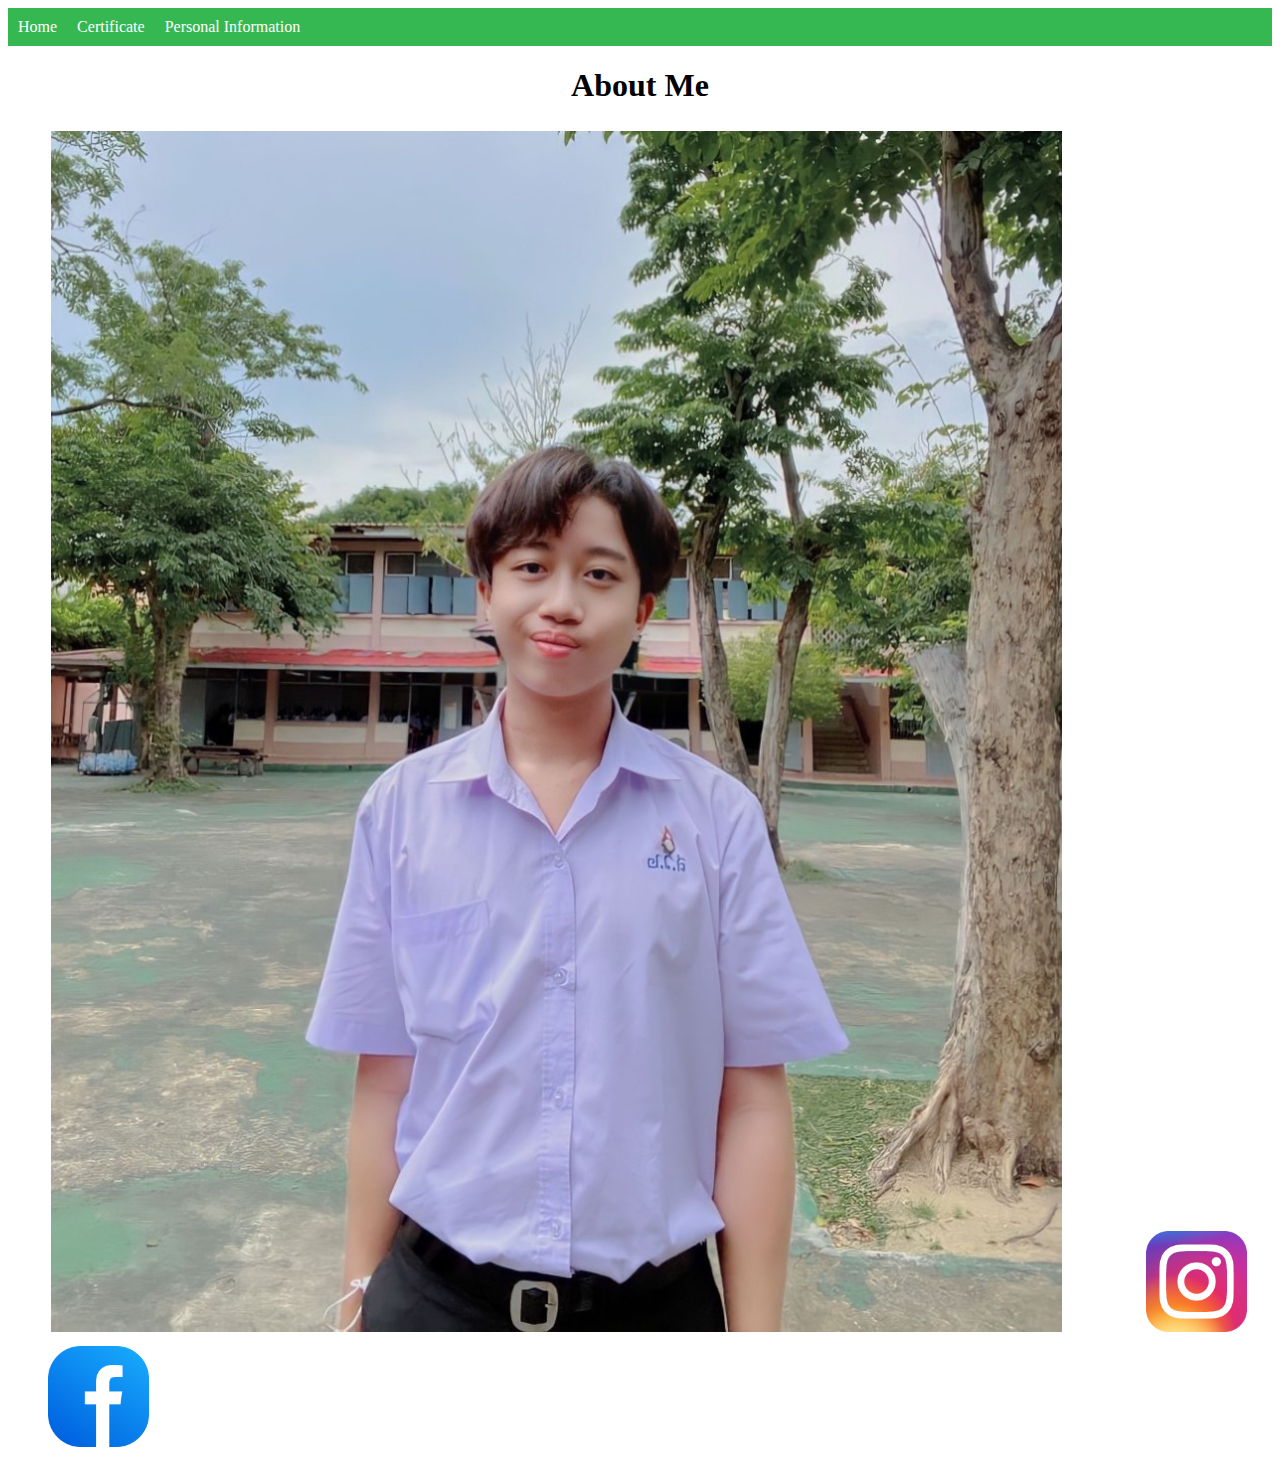
<file: index.html>
<!DOCTYPE html>
<html lang="en">
<head>
  <link rel="stylesheet" href="styles.css">
    <meta charset="UTF-8">
    <meta http-equiv="X-UA-Compatible" content="IE=edge">
    <meta name="viewport" content="width=device-width, initial-scale=1.0">
    <title>Portfolio</title>
    <nav>
      <ul>
          <li><a href="index.html">Home</a></li>
          <li><a href="certificate.html">Certificate</a></li>
          <li><a href="personal.html">Personal Information</a></li>
        </ul>
    </nav>
</head>
<body>
  <h1>
    About Me
  </h1>
<img class="pic"src="img_toy.jpg">
<a href="https://www.instagram.com/toypyy/">
  <img class="ig"src="ig_logo.png">
</a>
<a href="https://www.facebook.com/toy.vasuphon/">
  <img class="facebook"src="facebook_logo.png">
</a>
</body>
</html>
</file>
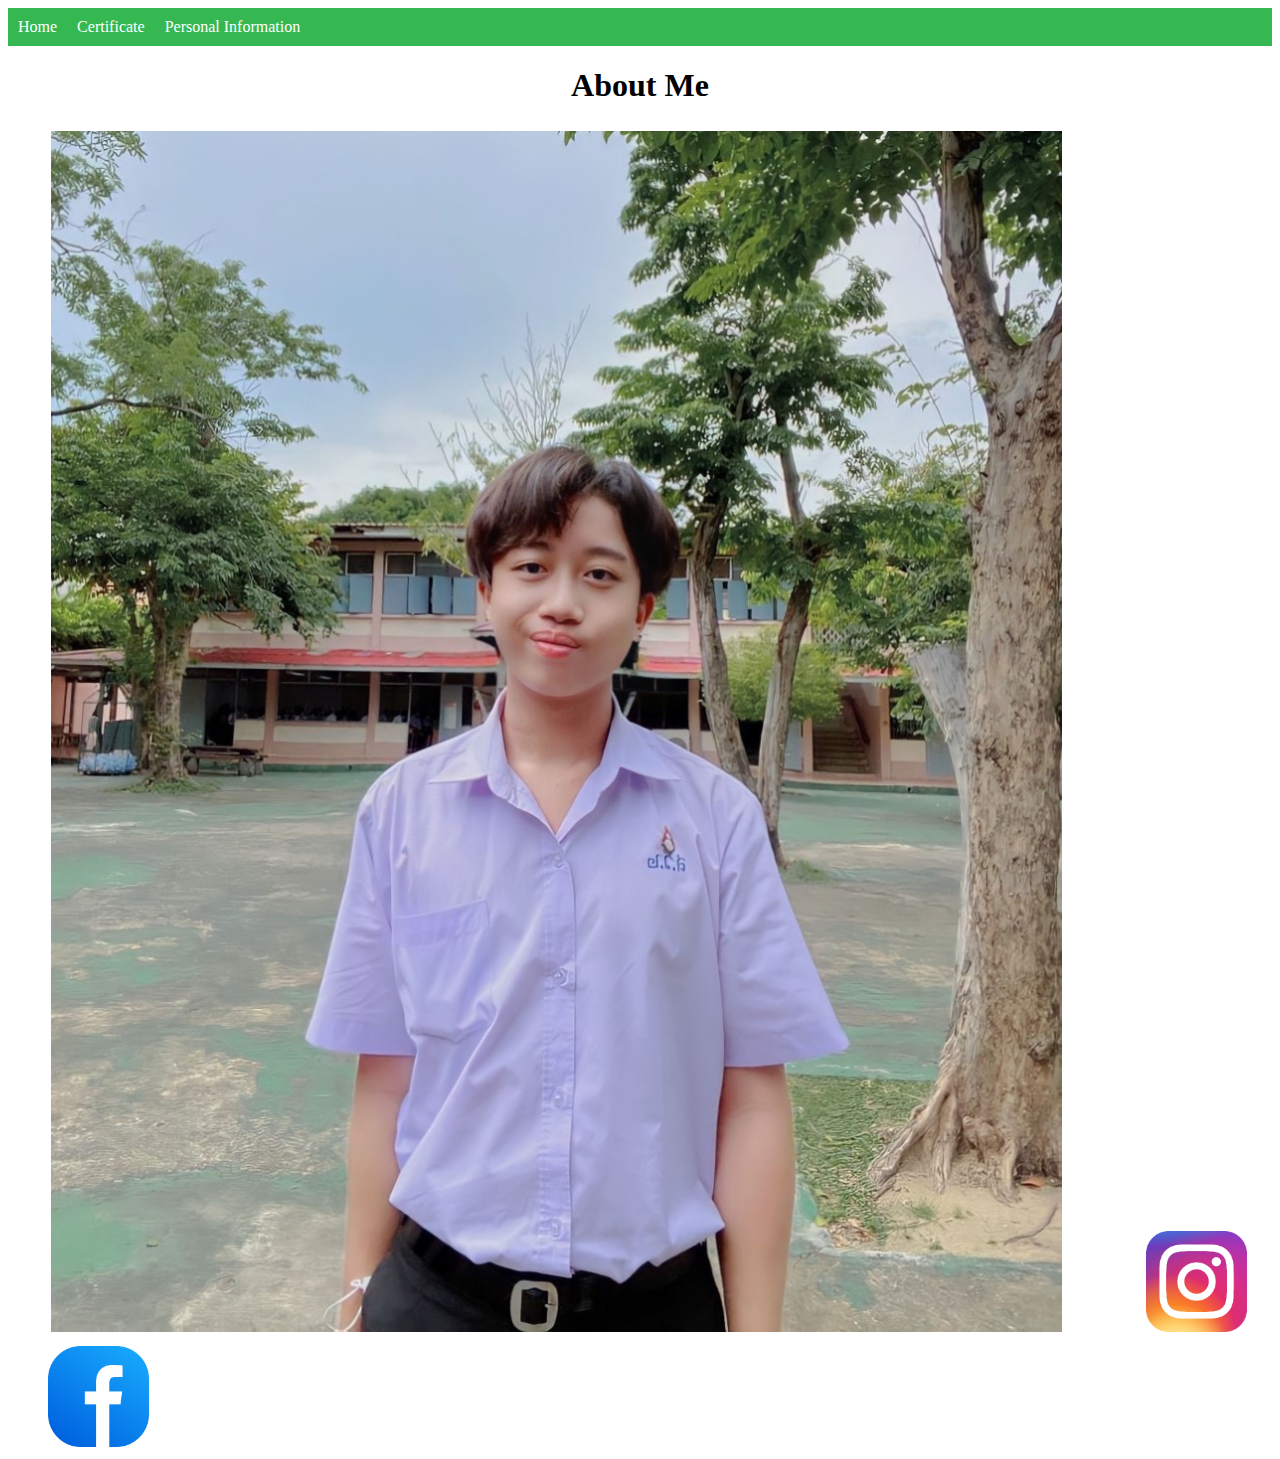
<file: public/index.html>
<!DOCTYPE html>
<html lang="en">
<head>
  <link rel="stylesheet" href="styles.css">
    <meta charset="UTF-8">
    <meta http-equiv="X-UA-Compatible" content="IE=edge">
    <meta name="viewport" content="width=device-width, initial-scale=1.0">
    <title>Portfolio</title>
    <nav>
      <ul>
          <li><a href="index.html">Home</a></li>
          <li><a href="certificate.html">Certificate</a></li>
          <li><a href="personal.html">Personal Information</a></li>
        </ul>
    </nav>
</head>
<body>
  <h1>
    About Me
  </h1>
<img class="pic"src="img_toy.jpg">
<a href="https://www.instagram.com/toypyy/">
  <img class="ig"src="ig_logo.png">
</a>
<a href="https://www.facebook.com/toy.vasuphon/">
  <img class="facebook"src="facebook_logo.png">
</a>
</body>
</html>
</file>
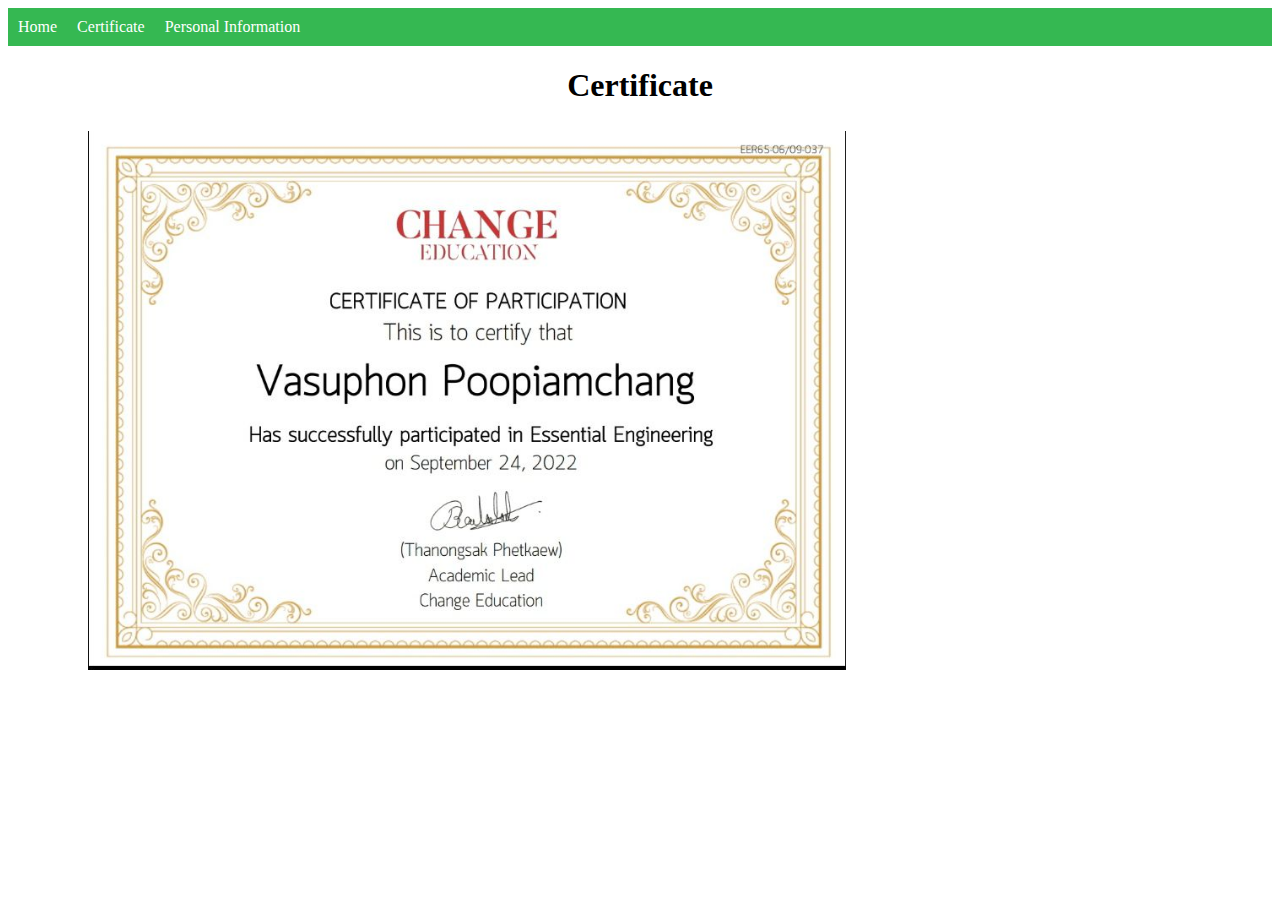
<file: certificate.html>
<!DOCTYPE html>
<html lang="en">
<head>
    <link rel="stylesheet" href="styles.css">
    <meta charset="UTF-8">
    <meta http-equiv="X-UA-Compatible" content="IE=edge">
    <meta name="viewport" content="width=device-width, initial-scale=1.0">
    <title>Certificate</title>
    <ul>
        <li><a href="index.html">Home</a></li>
        <li><a href="certificate.html">Certificate</a></li>
        <li><a href="personal.html">Personal Information</a></li>
      </ul>
</head>
<body>
    <h1>
        Certificate
    </h1>
    <img class="certificate_1"src="certificate_1.jpg">
</body>
</html>
</file>
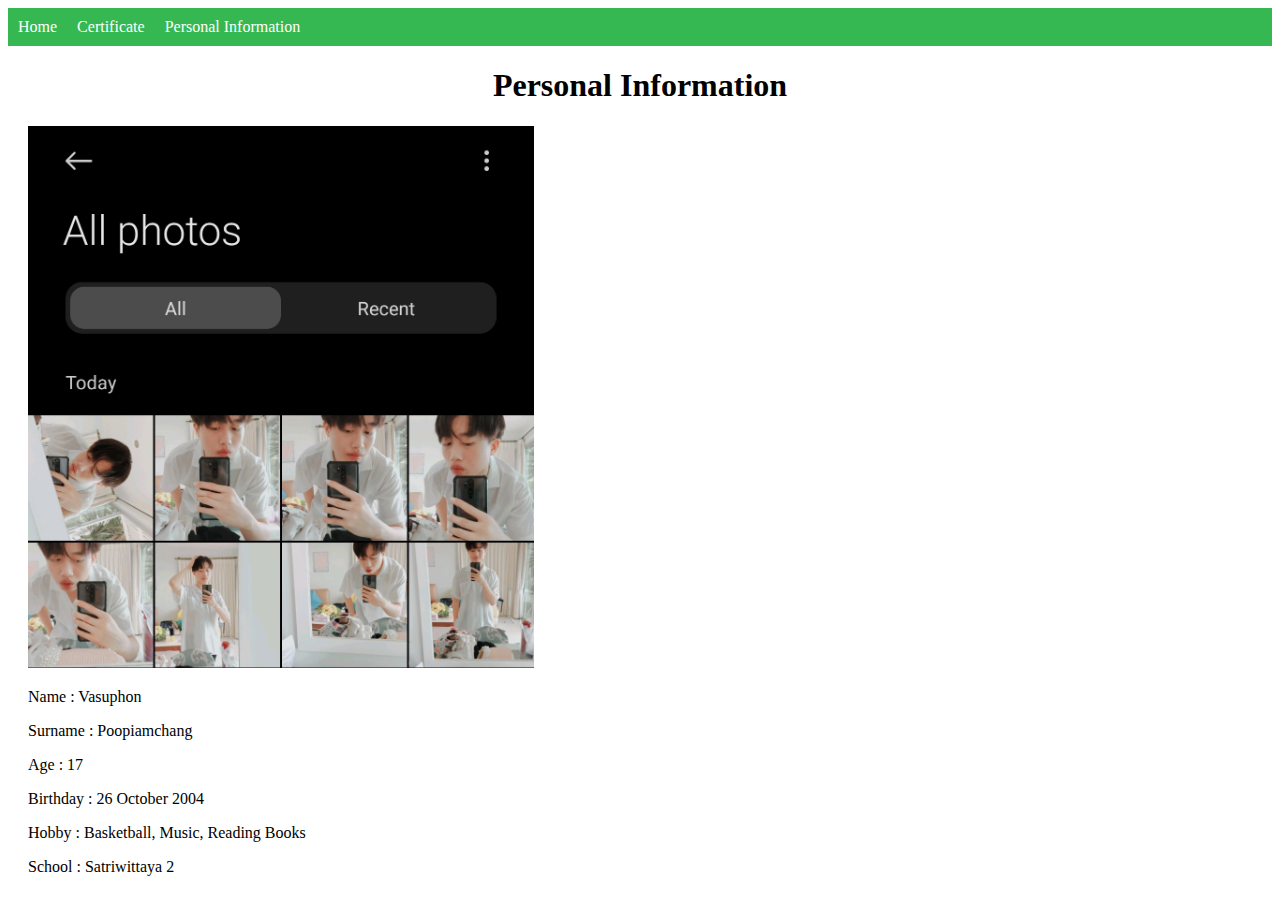
<file: personal.html>
<!DOCTYPE html>
<html lang="en">
<head>
    <link rel="stylesheet" href="styles.css">
    <meta charset="UTF-8">
    <meta http-equiv="X-UA-Compatible" content="IE=edge">
    <meta name="viewport" content="width=device-width, initial-scale=1.0">
    <title>Personal Information</title>
    <nav>
        <ul>
            <li><a href="index.html">Home</a></li>
            <li><a href="certificate.html">Certificate</a></li>
            <li><a href="personal.html">Personal Information</a></li>
          </ul>
      </nav>
</head>
<body>
    <h1>
        Personal Information
    </h1>
    <img class="per_pic"src="personal_pic.jpg">
    <p>Name : Vasuphon</p>
    <p>Surname : Poopiamchang</p>
    <p>Age : 17</p>
    <p>Birthday : 26 October 2004</p> 
    <p>Hobby : Basketball, Music, Reading Books</p>
    <p>School : Satriwittaya 2</p>
    <h2>
    </h2>
</body>
</html>
</file>
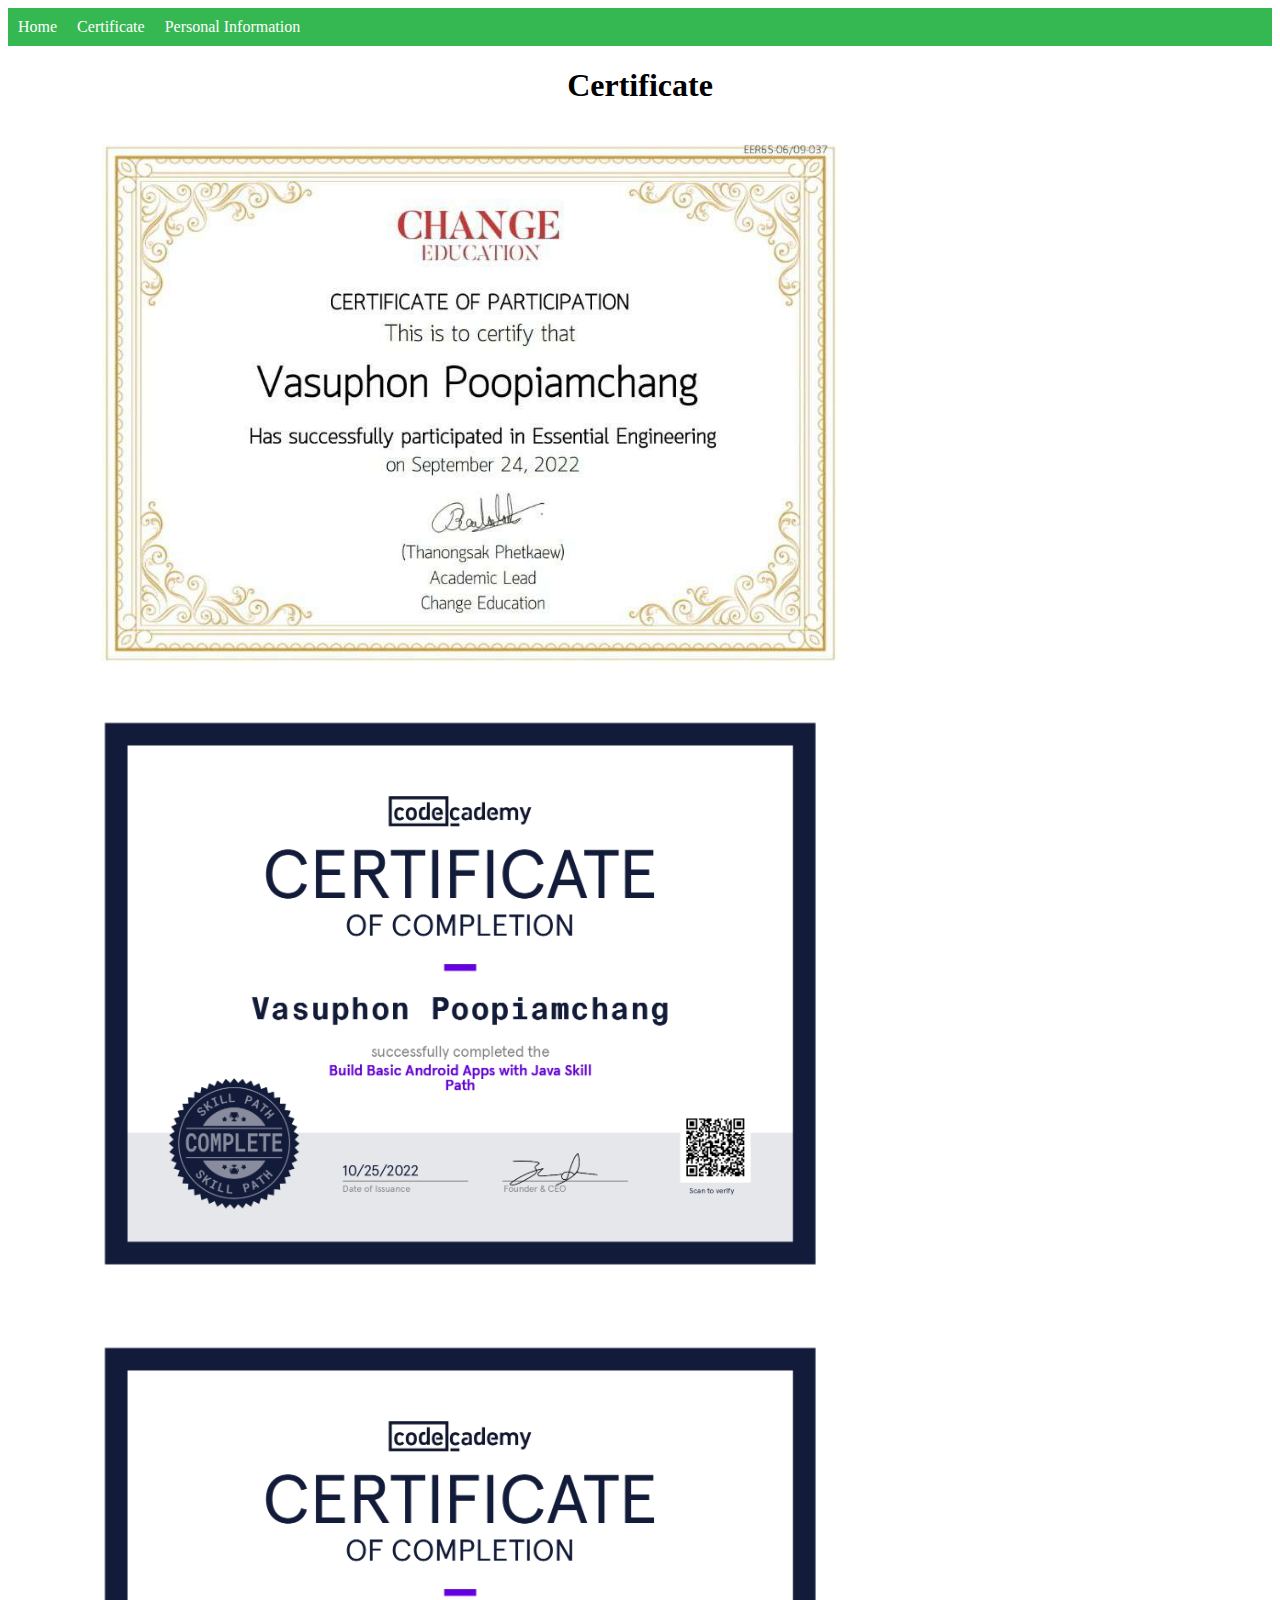
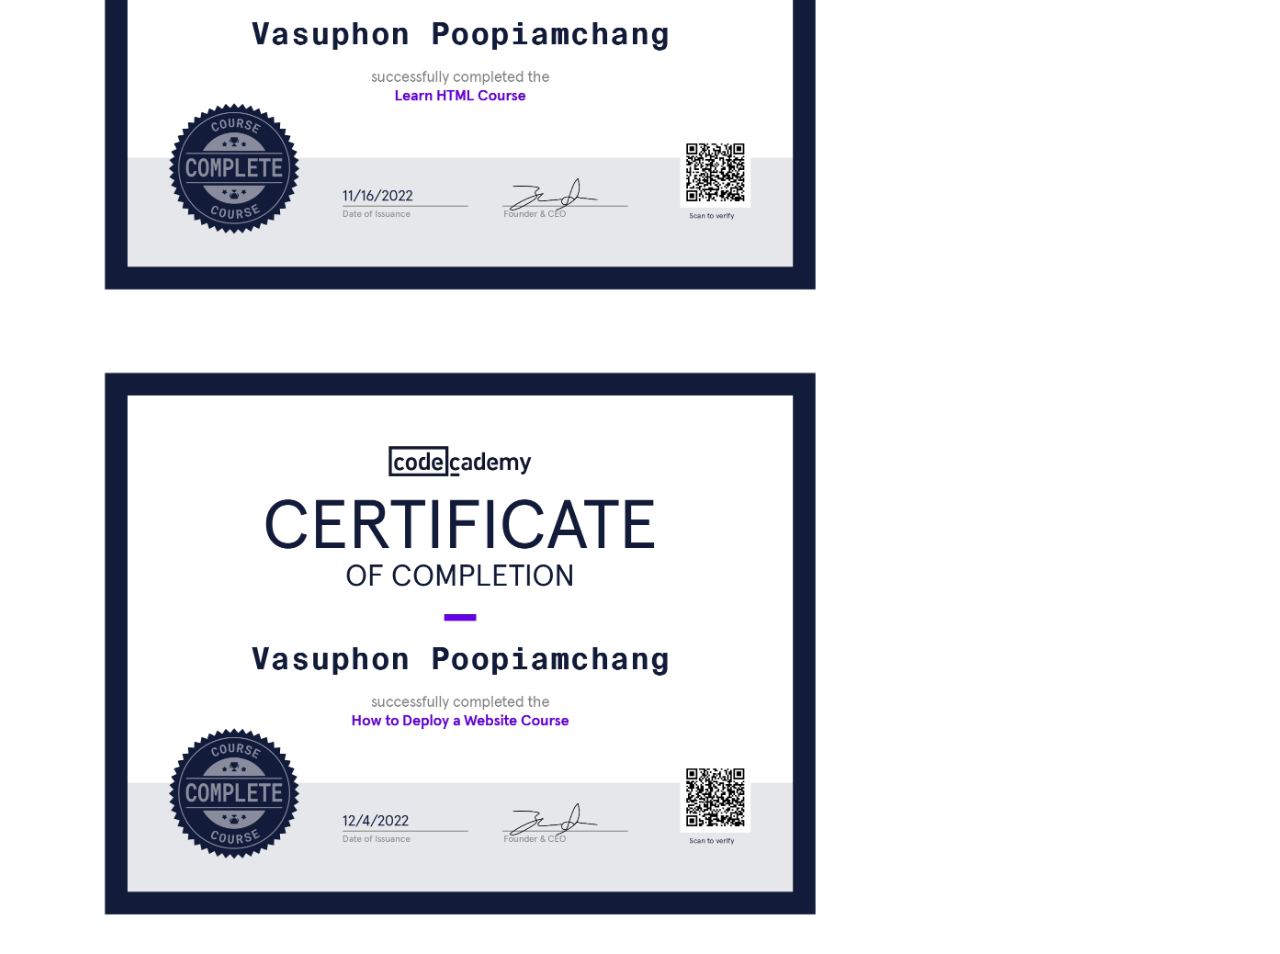
<file: public/certificate.html>
<!DOCTYPE html>
<html lang="en">
<head>
    <link rel="stylesheet" href="styles.css">
    <meta charset="UTF-8">
    <meta http-equiv="X-UA-Compatible" content="IE=edge">
    <meta name="viewport" content="width=device-width, initial-scale=1.0">
    <title>Certificate</title>
    <ul>
        <li><a href="index.html">Home</a></li>
        <li><a href="certificate.html">Certificate</a></li>
        <li><a href="personal.html">Personal Information</a></li>
      </ul>
</head>
<body>
    <h1>
        Certificate
    </h1>
    <img class="certificate_1"src="certificate_1.jpg">
    <img class="java-cer"src="java-cer.jpg">
    <img class="html1-cer"src="html1-cer.jpg">
    <img class="deploy-cer"src="deploy-web.jpg">
</body>
</html>
</file>
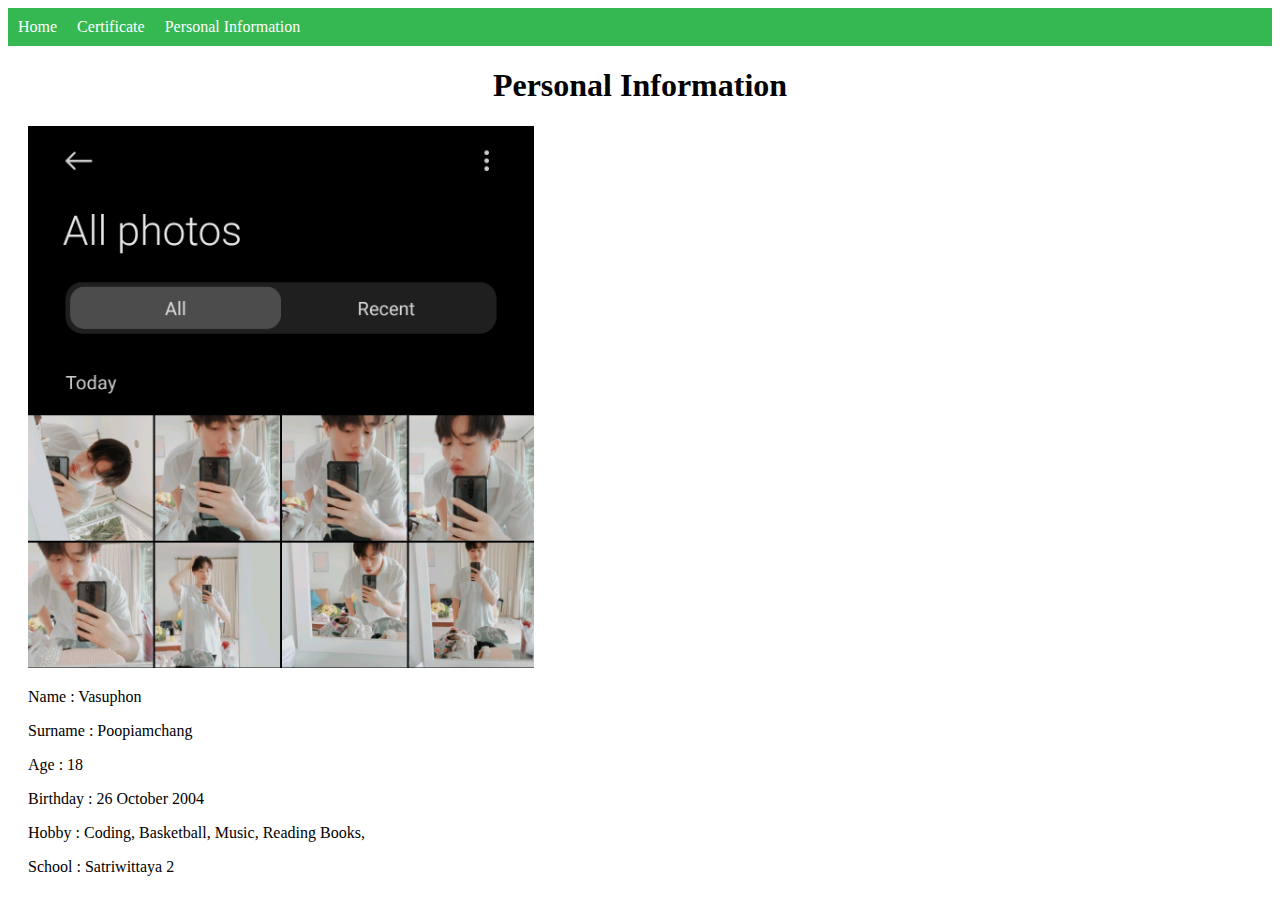
<file: public/personal.html>
<!DOCTYPE html>
<html lang="en">
<head>
    <link rel="stylesheet" href="styles.css">
    <meta charset="UTF-8">
    <meta http-equiv="X-UA-Compatible" content="IE=edge">
    <meta name="viewport" content="width=device-width, initial-scale=1.0">
    <title>Personal Information</title>
    <nav>
        <ul>
            <li><a href="index.html">Home</a></li>
            <li><a href="certificate.html">Certificate</a></li>
            <li><a href="personal.html">Personal Information</a></li>
          </ul>
      </nav>
</head>
<body>
    <h1>
        Personal Information
    </h1>
    <img class="per_pic"src="personal_pic.jpg">
    <p>Name : Vasuphon</p>
    <p>Surname : Poopiamchang</p>
    <p>Age : 18</p>
    <p>Birthday : 26 October 2004</p> 
    <p>Hobby : Coding, Basketball, Music, Reading Books,</p>
    <p>School : Satriwittaya 2</p>
    <h2>
    </h2>
</body>
</html>
</file>
<file: styles.css>
ul {
  list-style-type: none;
  margin: 0;
  padding: 0;
  overflow: hidden;
  background-color: rgb(53, 184, 82);
}

li {
  float: left;
}

li a {
  display: block;
  color: white;
  text-align: center;
  padding: 10px 10px;
  text-decoration: none;
  font-size: 2ch;
}

li a:hover {
  background-color: rgb(0, 0, 0);
}

.pic{
  width: 80%;
  height: 80%;
  padding-left: 43px;
  padding-top: 5px;
}
body{
  align-items: center;
}
.ig{
  width: 8%;
  height: 8%;
  padding-left: 80px;
  padding-top: 10px;
}
.facebook{
  width: 8%;
  height: 8%;
  padding-left: 40px;
  padding-top: 10px;
}
h1{
  text-align: center;
}
.certificate_1{
  width: 60%;
  height: 80% ;
  padding-left: 80px;
  padding-top: 5px;
}
.per_pic{
  width: 40%;
  height: 40%;
  padding-left: 20px;
}
h2{
  font-size: small;
  padding-left: 20px;
}
p{
  padding-left: 20px;
  font-size: 2ch;
}
</file>
<file: public/styles.css>
ul {
  list-style-type: none;
  margin: 0;
  padding: 0;
  overflow: hidden;
  background-color: rgb(53, 184, 82);
}

li {
  float: left;
  background-color: rgb(53, 184, 82);
  cursor: pointer;
}

li a {
  display: block;
  color: white;
  text-align: center;
  padding: 10px 10px;
  text-decoration: none;
  font-size: 2ch;
}

li a:hover {
  background-color: rgb(0, 0, 0);
}

.pic{
  width: 80%;
  height: 80%;
  padding-left: 43px;
  padding-top: 5px;
}
body{
  align-items: center;
}
.ig{
  width: 8%;
  height: 8%;
  padding-left: 80px;
  padding-top: 10px;
}
.facebook{
  width: 8%;
  height: 8%;
  padding-left: 40px;
  padding-top: 10px;
}
h1{
  text-align: center;
}
.certificate_1{
  width: 60%;
  height: 80% ;
  padding-left: 80px;
  padding-top: 5px;
}
.per_pic{
  width: 40%;
  height: 40%;
  padding-left: 20px;
}
h2{
  font-size: small;
  padding-left: 20px;
}
p{
  padding-left: 20px;
  font-size: 2ch;
}
.java-cer{
  width: 60%;
  height: 80% ;
  padding-left: 80px;
  padding-top: 35px;
}
.html1-cer{
  width: 60%;
  height: 80%;
  padding-left: 80px;
  padding-top: 35px;
}
.deploy-cer{
  width: 60%;
  height: 80%;
  padding-left: 80px;
  padding-top: 35px;
}
</file>
